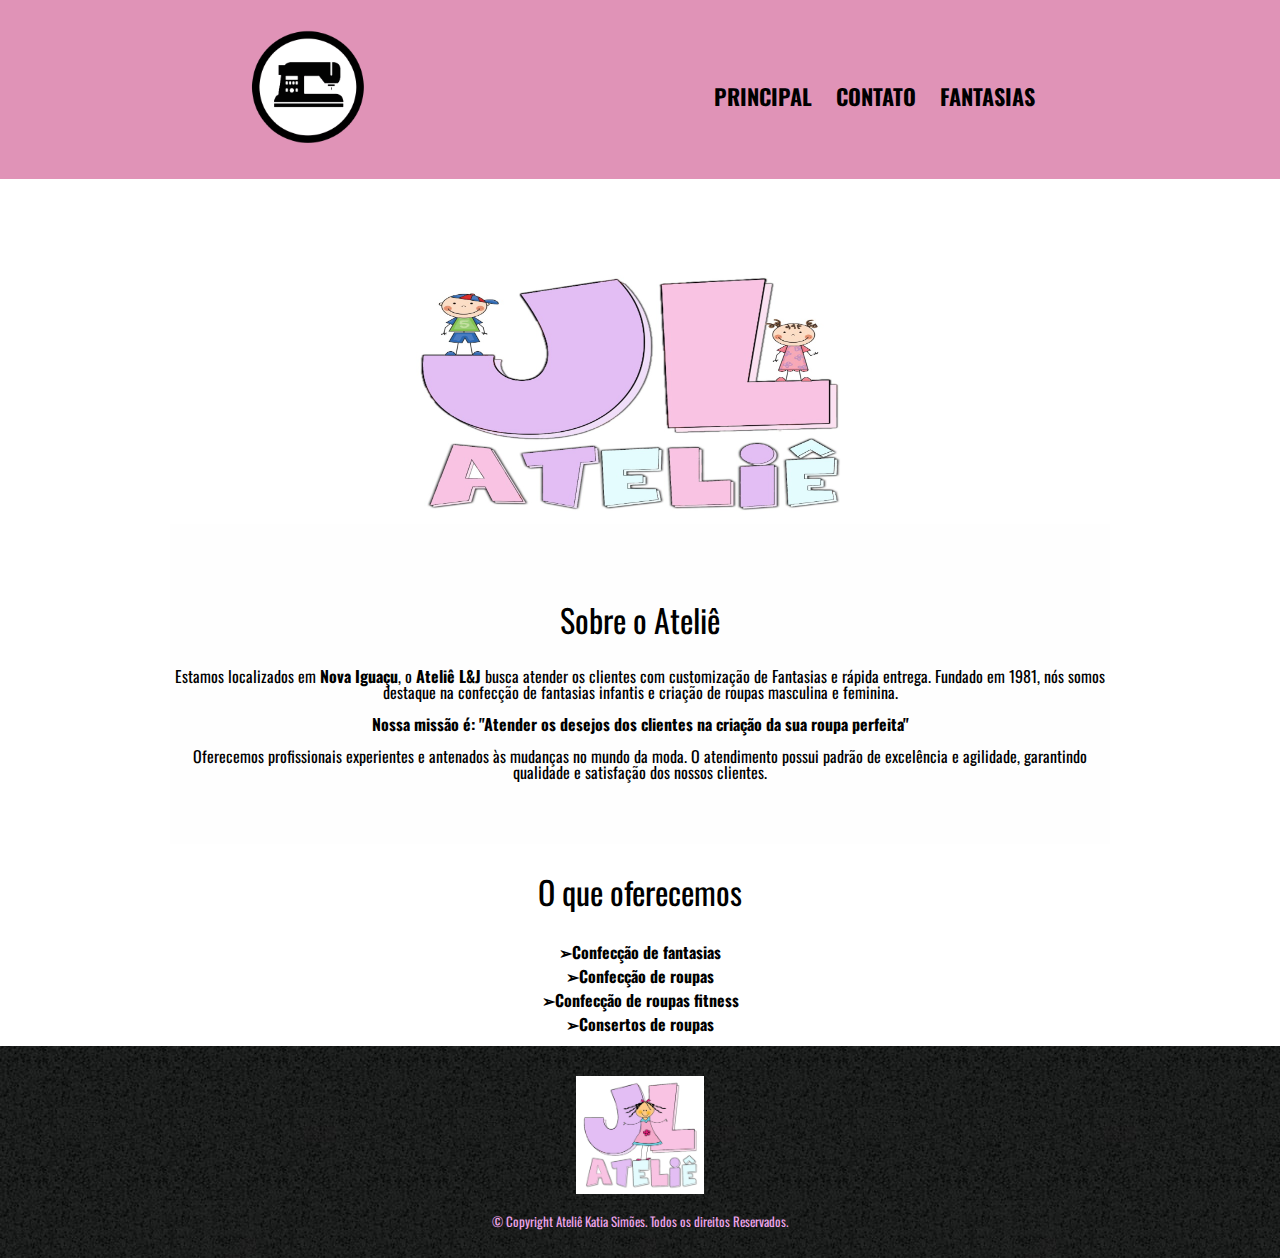
<file: index.html>
<!DOCTYPE html>

<html pt-br>
    <head>
        <meta charset='utf-8'>
        <meta http-equiv='X-UA-Compatible' content='IE=edge'>
        <title>L&J Ateliê de Fantasias</title>
        <meta name='viewport' content='width=device-width, initial-scale=1'>
        <link rel="stylesheet" href="reset.css">
        <link rel="stylesheet" href="principalstyle.css">
        <link
      href="https://fonts.googleapis.com/css2?family=Josefin+Sans:wght@300;400;600;700&family=Manrope:wght@400;500;700&family=Open+Sans:wght@400;700&family=Oswald:wght@400;500;600;700&family=Poppins:wght@600&display=swap"
      rel="stylesheet"
    />
    </head>

    <body>
        <header>
            <div class="cabeçalho">
                <h1><img src="imagemcabeçalho.png"></h1>
                
                <nav>
                    <ul>
                        <li><a href="index.html">Principal</a></li>
                        <li><a href="contato.html">Contato</a></li>
                        <li><a href="mostruario.html">Fantasias</a></li>
                    </ul>
                </nav>
            </div>
        </header>

        <img class="banner" src="logo.jpeg">
    
        <main>
            <section class="principal">
                <h2 class="titulo-principal">Sobre o Ateliê</h2>

                <p>Estamos localizados em <strong>Nova Iguaçu</strong>, o <strong>Ateliê L&J</strong> busca atender os clientes com customização de Fantasias
                e rápida entrega. Fundado em 1981, nós somos destaque na confecção de fantasias infantis e criação de roupas masculina e feminina.

                <p id="missao"><strong>Nossa missão é: "Atender os desejos dos clientes na criação da sua roupa perfeita"</strong></p>

                <p>Oferecemos profissionais experientes e antenados às mudanças no mundo da moda. O atendimento
                possui padrão de excelência e agilidade, garantindo qualidade e satisfação dos nossos clientes.</p>

            </section>

            <section class="serviços">
                <h3 class="titulo-principal">O que oferecemos</h3>

                    <div class="conteudo-oferecimentos">
                        <ul class="lista-itens">
                            <li class="itens">Confecção de fantasias</li>
                            <li class="itens">Confecção de roupas</li>
                            <li class="itens">Confecção de roupas fitness</li>
                            <li class="itens">Consertos de roupas</li>
                        </ul>
                    </div>
                
            </section>

        </main>

        <footer>
            <img src="logo2.jfif">
            <p class="copyright">&copy; Copyright Ateliê Katia Simões. Todos os direitos Reservados. </p>
        </footer>
        
    </body>
</html>
</file>
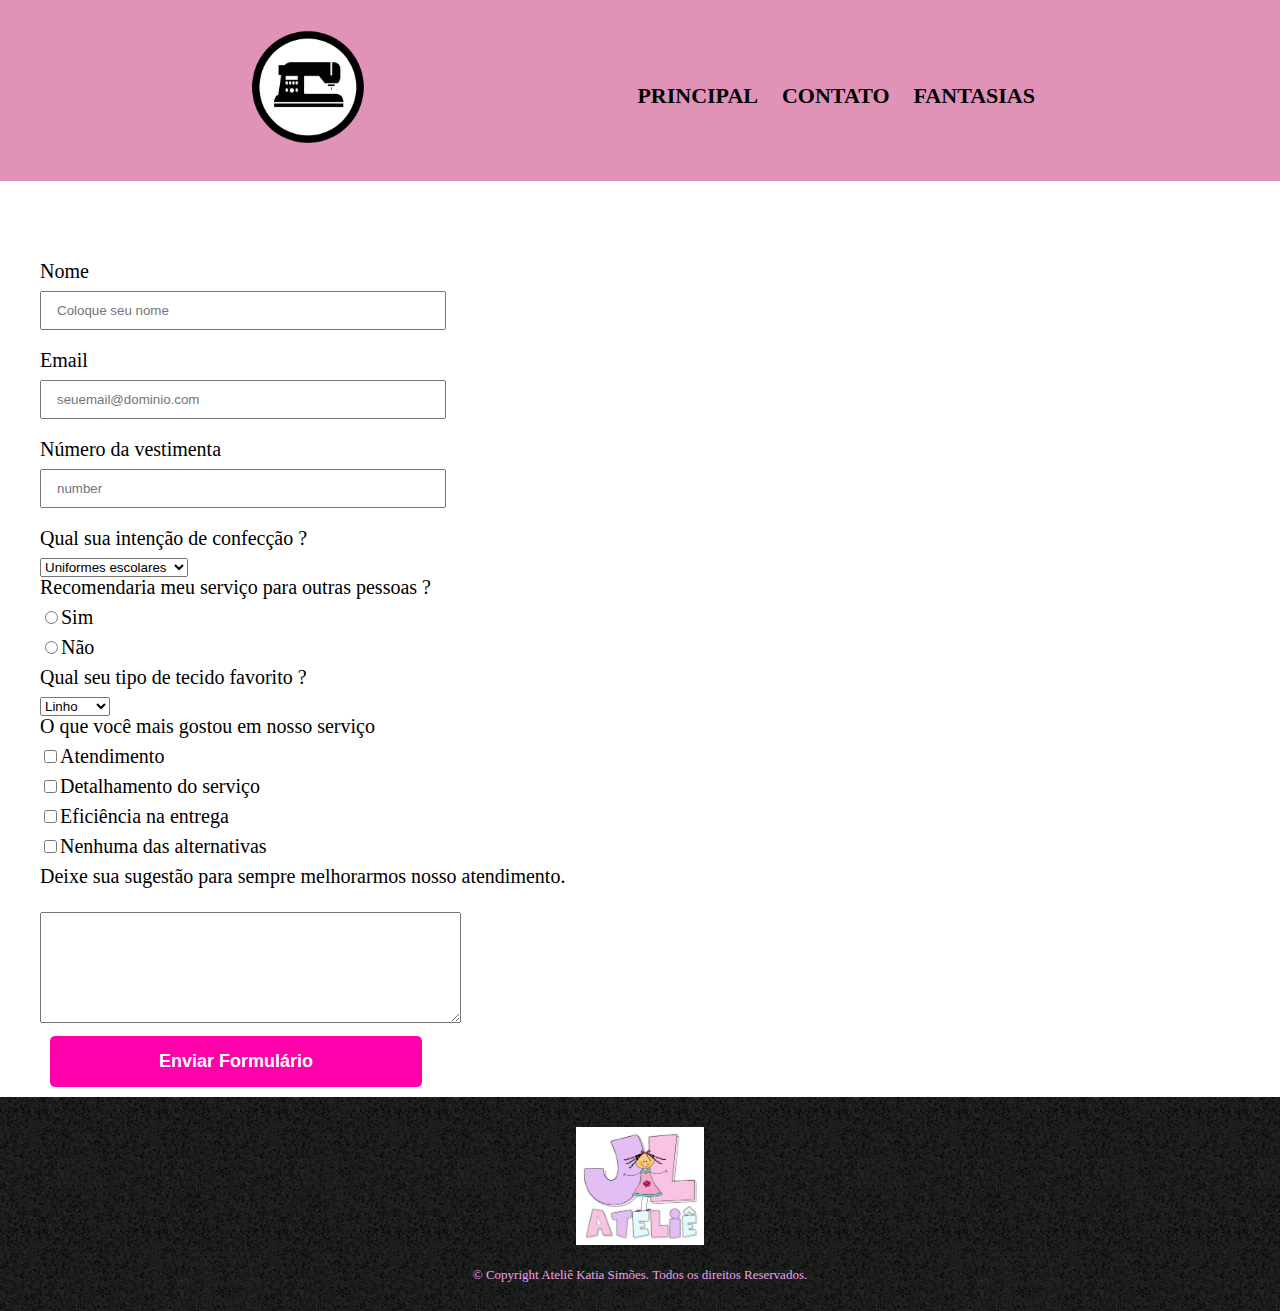
<file: contato.html>
<!DOCTYPE html>

<html>
    <head>
        <meta charset='utf-8'>
        <meta http-equiv='X-UA-Compatible' content='IE=edge'>
        <title>A vestimenta em nossa vida</title>
        <meta name='viewport' content='width=device-width, initial-scale=1'>
        <link rel="stylesheet" href="reset.css">
        <link rel="stylesheet" href="contstyle.css">
    </head>

    <body class="flexbox">
        <header>
            
            <div class="cabeçalho">
                <h1><img src="imagemcabeçalho.png"></h1>
                <nav>
                    <ul>
                        <li><a href="index.html">Principal</a></li>
                        <li><a href="contato.html">Contato</a></li>
                        <li><a href="mostruario.html">Fantasias</a></li>
                        
                    </ul>
                </nav>
            </div>      
            
        </header>
        
        
        <main>
            <form class="survey-form">
                
                <label for="name" class="name-label"> Nome</label>
                <input type="text" id="name" class="input-padrao" required placeholder="Coloque seu nome">

                <label for="email" class="email-label"> Email</label>
                <input type="email" id="email" class="input-padrao" required placeholder="seuemail@dominio.com">

                <label for="number" class="number-label"> Número da vestimenta</label>
                <input type="number" id="number" class="input-padrao" required placeholder="number" min="20" max="60"> 

                
                <legend class="legenda">Qual sua intenção de confecção ? </legend>
                    <select class="dropdown">
                        <option>Uniformes escolares</option>
                        <option>Roupas temáticas</option>
                        <option>Roupas masculinas</option>
                        <option>Roupas femininas</option>
                        <option>Roupas de academia</option>
                    </select>

                <legend class="legenda">Recomendaria meu serviço para outras pessoas ?</legend>

                    <label for="radio-Sim"><input type="radio" name="recomendaçao" value="Sim">Sim</label>

                    <label for="radio-Nao"><input type="radio" name="recomendaçao" value="Nao">Não</label>

                <legend class="legenda">Qual seu tipo de tecido favorito ?</legend>
                    
                    <select>
                        <option>Linho</option>
                        <option>Jeans</option>
                        <option>Lycra</option>
                        <option>Moleton</option>
                    </select>

                <legend class="legenda">O que você mais gostou em nosso serviço</legend>
                    <label><input type="checkbox" class="checkbox" value="atendimento">Atendimento</label>
                    <label><input type="checkbox" class="checkbox" value="detalhamento">Detalhamento do serviço</label>
                    <label><input type="checkbox" class="checkbox" value="eficiencia">Eficiência na entrega</label>
                    <label><input type="checkbox" class="checkbox" value="nada">Nenhuma das alternativas</label>
                    
                    
                <label for="Mensagem" id="mensagem-label">Deixe sua sugestão para sempre melhorarmos nosso atendimento.</label>
                <br><textarea cols="50" rows="7" class="Mensagem"></textarea><br>

                <input type="submit" value="Enviar Formulário" class="submit">
                
            </form>
        </main>

            <footer>
                <img src="logo2.jfif">
                <p class="copyright">&copy; Copyright Ateliê Katia Simões. Todos os direitos Reservados. </p>
            </footer>
        </body>
</html>
</file>
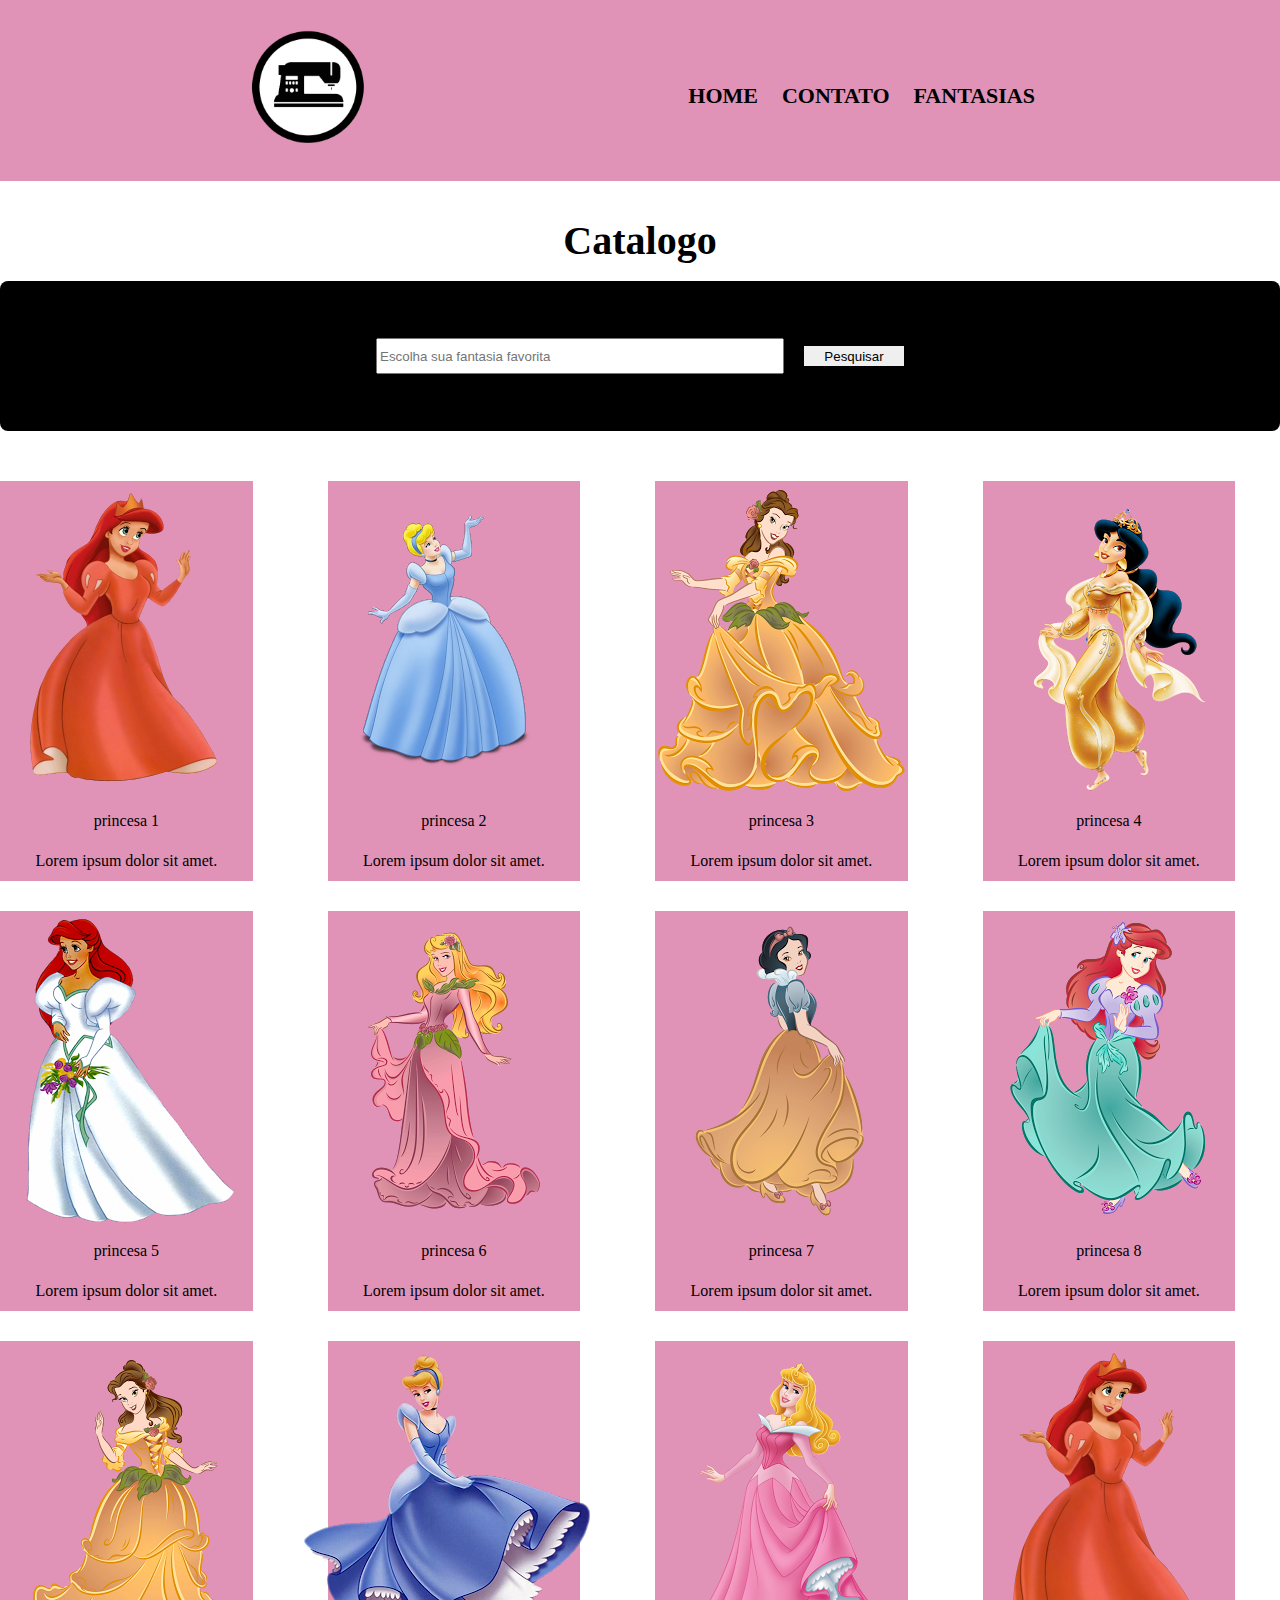
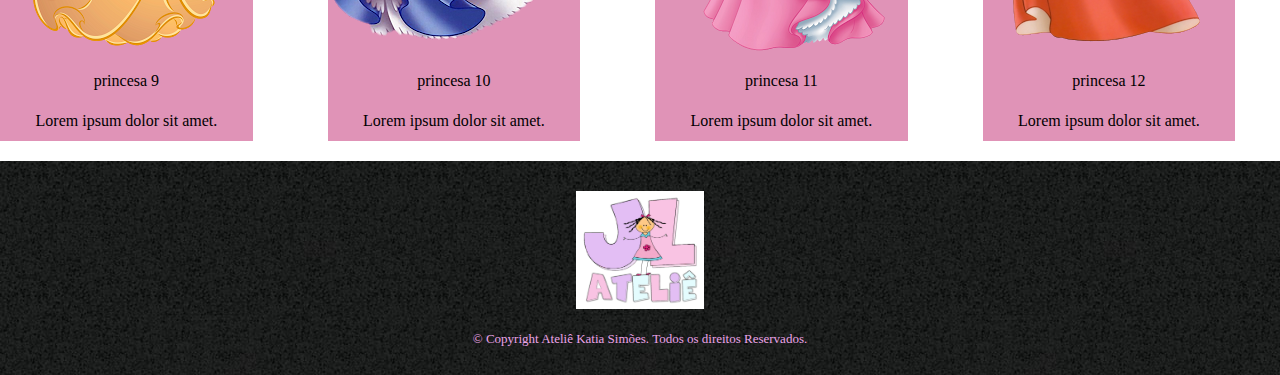
<file: mostruario.html>
<!DOCTYPE html>

<html>
    <head>
        <meta charset='utf-8'>
        <meta http-equiv='X-UA-Compatible' content='IE=edge'>
        <title>Produtos - Ateliê</title>
        <meta name='viewport' content='width=device-width, initial-scale=1'>
        <link rel="stylesheet" href="reset.css">
        <link rel="stylesheet" href="mostruariostyle.css">
        
    </head>
    
    <body>
        <header>
                
            <div class="cabecalho">
                <h1><img src="imagemcabeçalho.png"></h1>
                <nav>
                    <ul>
                        <li><a href="index.html">Home</a></li>
                        <li><a href="contato.html">Contato</a></li>
                        <li><a href="mostruario.html">Fantasias</a></li>
                      
                    </ul>
                </nav>
            </div>      
            
        </header>
        
        <section class="catalog" id="catalog">
            
            <div class="content">
                
                <div class="title-wrapper-catalog">
                    <h3>Catalogo</h3>
                </div>
                
                <div class="filter-card">
                    <input type="text" class="search-input" placeholder="Escolha sua fantasia favorita">
                    <button class="search-button">Pesquisar</button>
                </div>

                <div class="card-wrapper">
                    
                    <div class="card-item">
                        <img src="1.png" alt="fantasia do mesversario 1">
                        
                        <div class="card-content">
                            <h3>princesa 1</h3>
                            <p>Lorem ipsum dolor sit amet.</p>
                        </div>
                    </div>

                    <div class="card-item">
                        <img src="2.png" alt="fantasia do mesversario 2">
                        
                        <div class="card-content">
                            <h3>princesa 2</h3>
                            <p>Lorem ipsum dolor sit amet.</p>
                        </div>
                    </div>

                    <div class="card-item">
                        <img src="3.png" alt="fantasia do mesversario 3">
                        
                        <div class="card-content">
                            <h3>princesa 3</h3>
                            <p>Lorem ipsum dolor sit amet.</p>
                        </div>
                    </div>

                    <div class="card-item">
                        <img src="4.png" alt="fantasia do mesversario 4">
                        
                        <div class="card-content">
                            <h3>princesa 4</h3>
                            <p>Lorem ipsum dolor sit amet.</p>
                        </div>
                    </div>

                    <div class="card-item">
                        <img src="5.png" alt="fantasia do mesversario 5">
                        
                        <div class="card-content">
                            <h3>princesa 5</h3>
                            <p>Lorem ipsum dolor sit amet.</p>
                        </div>
                    </div>

                    <div class="card-item">
                        <img src="6.png" alt="fantasia do mesversario 6">
                        
                        <div class="card-content">
                            <h3>princesa 6</h3>
                            <p>Lorem ipsum dolor sit amet.</p>
                        </div>
                    </div>

                    <div class="card-item">
                        <img src="7.png" alt="fantasia do mesversario 7">
                        
                        <div class="card-content">
                            <h3>princesa 7</h3>
                            <p>Lorem ipsum dolor sit amet.</p>
                        </div>
                    </div>

                    <div class="card-item">
                        <img src="8.png" alt="fantasia do mesversario 8">
                        
                        <div class="card-content">
                            <h3>princesa 8</h3>
                            <p>Lorem ipsum dolor sit amet.</p>
                        </div>
                    </div>

                    <div class="card-item">
                        <img src="9.png" alt="fantasia do mesversario 9">
                        
                        <div class="card-content">
                            <h3>princesa 9</h3>
                            <p>Lorem ipsum dolor sit amet.</p>
                        </div>
                    </div>

                    <div class="card-item">
                        <img src="10.png" alt="fantasia do mesversario 10">
                        
                        <div class="card-content">
                            <h3>princesa 10</h3>
                            <p>Lorem ipsum dolor sit amet.</p>
                        </div>
                    </div>

                    <div class="card-item">
                        <img src="11.png" alt="fantasia do mesversario 11">
                        
                        <div class="card-content">
                            <h3>princesa 11</h3>
                            <p>Lorem ipsum dolor sit amet.</p>
                        </div>
                    </div>

                    <div class="card-item">
                        <img src="1.png" alt="fantasia do mesversario 11">
                        
                        <div class="card-content">
                            <h3>princesa 12</h3>
                            <p>Lorem ipsum dolor sit amet.</p>
                        </div>
                    </div>
                    
                   
            </div>
        </section>

        <footer>
            <img src="logo2.jfif">
            <p class="copyright">&copy; Copyright Ateliê Katia Simões. Todos os direitos Reservados. </p>
        </footer>

    <body>
    
</html>
</file>
<file: principalstyle.css>
body{
    font-family: 'Oswald', sans-serif;
	background-color: white; 
}

header{
    background: #e093b7;
    padding: 25px 0;
}

.cabeçalho{
    position: relative;
    width: 800px;
    margin: 0 auto;
    
}

.cabeçalho img{
    width: 128px;
    height: auto;
}

nav{
    position: absolute;
    top: 60px;
    right: 0;
}

nav li{
    display: inline;
    margin: 0 5px 0 15px;
}

nav a{
    text-transform: uppercase;
	color: #000000;
	font-weight: bold;
	font-size: 22px;
	text-decoration: none;
}

nav a:hover{
    color: crimson;
    text-decoration: underline;
}

.banner{
    width: 50%;
    max-height: 325px;
    display: block;
    margin-left: auto;
    margin-right: auto;
    margin-top: 20px;
}

.serviços{
    margin-bottom: 10px;

}

.titulo-principal{
    text-align: center;
    font-size: 2em;
    margin: 1em 0 1em;
    clear: left;
}

.principal{
	padding: 3em 0;
	background: #FEFEFE;
	width: 940px;
	margin: 0 auto;
	text-align:center;
}

.principal p{
	margin: 0 0 1em;
}

.principal strong{
	font-weight: bold;

}

.beneficios{
	padding: 3em 0;
	background:linear-gradient(black,white);

}

.conteudo-oferecimentos{
	width: 60%;
	margin: 0 auto;
	text-align: center;
}

.lista-itens{
	width: 40%;
	display: inline-block;
	vertical-align: top;
    
}

.itens{
	line-height: 1.5;
    font-weight: bold;
}
 

.itens:before{
	content: "➢";
}

footer {
	text-align: center;
	background: url("bg.jpg");
	padding: 30px 0;
}

footer img{
	width: 128px;
	height: auto;
}

.copyright {
	color: #eca4e9;
	font-size: 13px;
	margin: 20px 0 0;
}

@media screen and (max-width: 1024px) {
	.cabeçalho, .principal, .serviços .conteudo-beneficios{
		width: 100%;

	}

	h1{
		text-align: center;
	}

	nav{
		position: static;
	}

	.lista-itens {
		width: 100%;
	}
}
</file>
<file: contstyle.css>
header{
    background: #e093b7;
    padding: 25px 0;
}

.cabeçalho{
    position: relative;
    width: 800px;
    margin: 0 auto;
   
}

.cabeçalho img{
    width: 128px;
    height: auto;
}

nav{
    position: absolute;
    top: 60px;
    right: 0;
}

nav li{
    display: inline;
    margin: 0 5px 0 15px;
}

nav a{
    text-transform: uppercase;
	color: #000000;
	font-weight: bold;
	font-size: 22px;
	text-decoration: none;
}

nav a:hover{
    color: crimson;
    text-decoration: underline;
}

form{
	margin: 80px 0 0 40px;
   
    

}

form label, form legend{
	display: block;
	font-size: 20px;
	margin:0 0 10px;


}

.input-padrao{
	display: block;
	margin: 0 0 20px;
	padding: 10px 15px;
	width: 30%;
}


.submit{
	width: 30%;
	padding: 15px 0;
	background: rgb(255, 0, 170);
	color: white;
	font-weight: bold;
	font-size: 18px;
	border:none;
	border-radius: 5px;
	transition: 1s all;
	cursor: pointer;
    margin: 10px;

}

.submit:hover{
	background:rgb(51, 255, 0);
	transform: scale(1.2);
}


footer {
	text-align: center;
	background: url("bg.jpg");
	padding: 30px 0;
   
}

footer img{
	width: 128px;
	height: auto;
}

.copyright {
	color: #eca4e9;
	font-size: 13px;
	margin: 20px 0 0;
}

@media screen and (max-width: 480px) {
	.cabeçalho, .submit{ 
		width: auto;

	}

	h1{
		text-align: center;
	}

	nav{
		position: static;
	}
}
</file>
<file: mostruariostyle.css>
html,
body {
    width: 100%;
    overflow-x: auto;

}

header{
    background: #e093b7;
    padding: 25px 0;
    width: 100%;
}

.cabecalho{
    position: relative;
    width: 800px;
    margin: 0 auto;


}

.cabecalho img{
    width: 128px;
    height: auto;
}

nav{
    position: absolute;
    top: 60px;
    right: 0;
}

nav li{
    display: inline;
    margin: 0 5px 0 15px;
}

nav a{
    text-transform: uppercase;
	color: #000000;
	font-weight: bold;
	font-size: 22px;
	text-decoration: none;
}

nav a:hover{
    color: crimson;
    text-decoration: underline;
}

section .catalog{
    width: 100px;
    padding: 100px;
    
}

section .filter-card{
    width: 100%;
    height: 150px;
    background-color: black;
    border-radius: 8px;
    margin: 0 auto;
    display: flex;
    flex-direction: row;
    align-items: center;
    justify-content:center;

}

.search-input{
    width: 400px;
    height: 30px;
}

.search-button{
    width: 100px;
    height: 20px;
    border: none;
    margin-left: 20px;
}

.search-button:hover{
    color: brown;
}

.title-wrapper-catalog{
    margin-top: 40px;
    margin-bottom: 20px;
    text-align: center;
    font-size: large;
    font-weight: bold;
    font-size: 40px;
}

section .card-wrapper {
    max-width: 100%;
    height: 100%;
    display: grid;
    grid-template-columns: repeat(auto-fill, minmax(270px, 1fr));
    grid-gap: 30px;
    padding-top: 50px;
    justify-content: center;
}

section .card-item {
    height: 400px;
    background: #e093b7;
    display: flex;
    flex-direction: column;
    align-items: center;
    justify-content: space-around 
}

.card-content{
    height: 30%;
    display: flex;
    flex-direction: column;
    align-items: center;
    justify-content: space-around;
}

.card-item{
    width: 85%;
}




footer {
	text-align: center;
	background: url("bg.jpg");
	padding: 30px 0;
    margin-top: 20px;
}

footer img{
	width: 128px;
	height: auto;
}

.copyright {
	color: #eca4e9;
	font-size: 13px;
	margin: 20px 0 0;
}

/* ajustos responsivos */

@media (max-width: 360px) {
    nav ul li{
        display: inline-block;
        margin: auto;
    }

    section .filter-card{
        max-width: 700px;
        min-width: 240px;
    }

    section .card-wrapper{
        height: 100%;
        display: flex;
        flex-direction: column;


    }

    header{
        margin: 0 auto;
    }
}
@media screen and (max-width: 1024px) {
	.cabecalho, .principal, .serviços .conteudo-beneficios .filter-card{
		width: 100%;

	}

	h1{
		text-align: center;
	}

	nav{
		position: static;
	}

	.lista-itens {
		width: 100%;
	}
}
</file>
